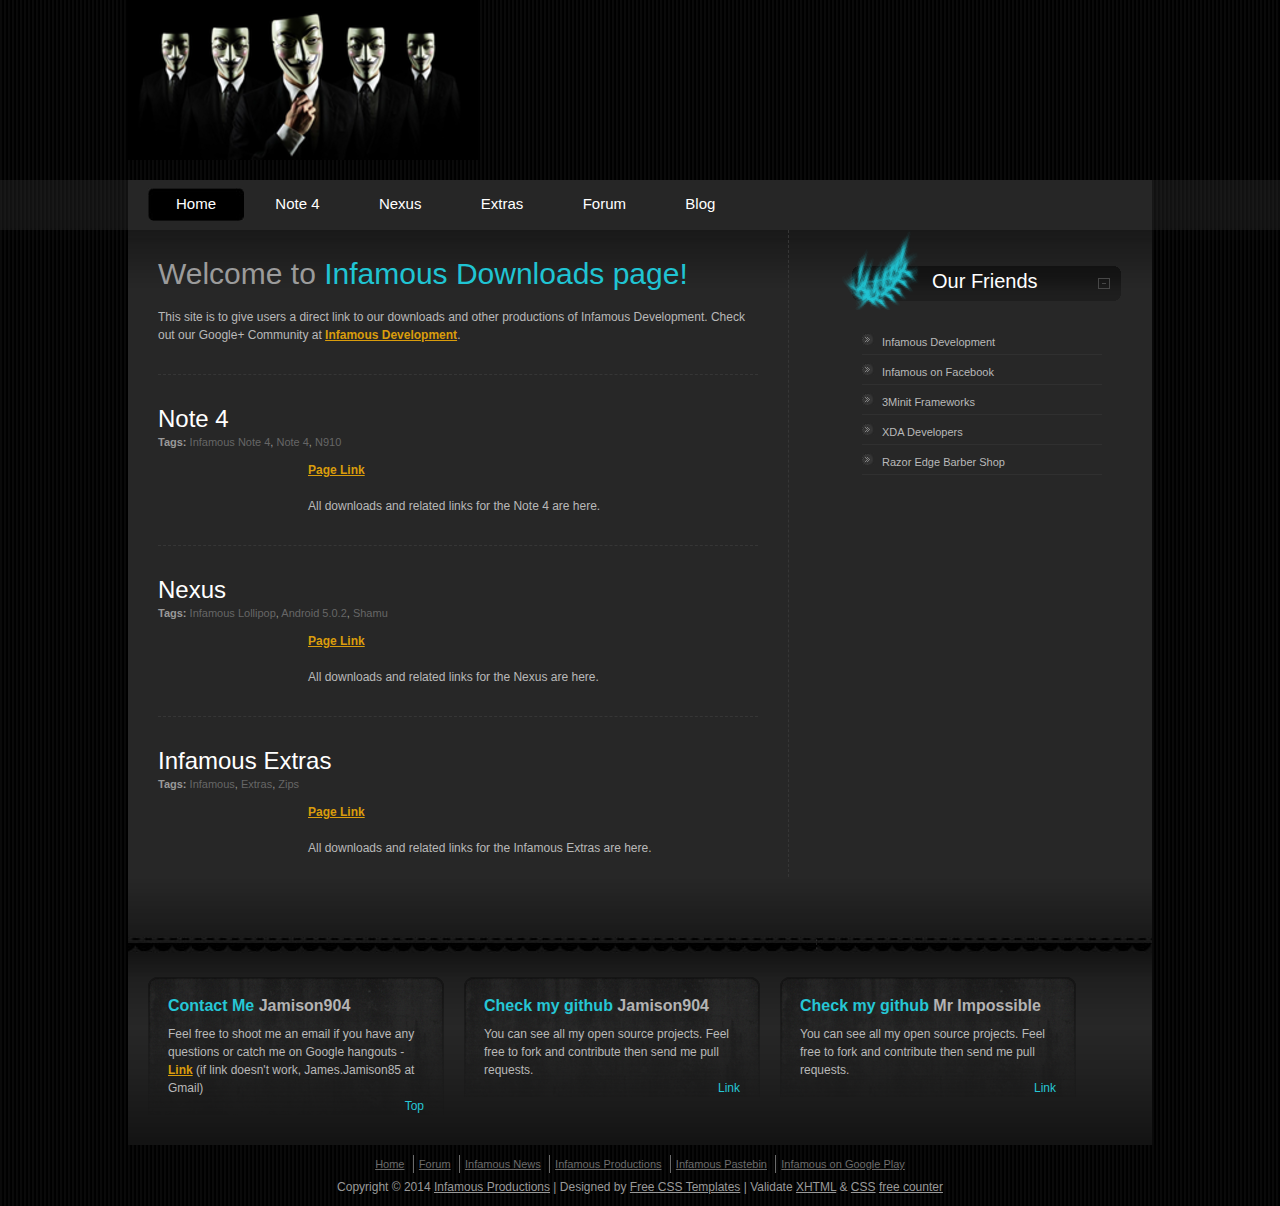
<file: index.html>
<!DOCTYPE html PUBLIC "-//W3C//DTD XHTML 1.0 Transitional//EN" "http://www.w3.org/TR/xhtml1/DTD/xhtml1-transitional.dtd">
<html xmlns="http://www.w3.org/1999/xhtml">
<head>
<meta http-equiv="Content-Type" content="text/html; charset=utf-8" />
<title>Infamous Downloads</title>
<meta name="keywords" content="Web Tech Template, CSS, HTML" />
<meta name="description" content="Web Tech Template is a free CSS website provided by templatemo.com" />
<link href="css/templatemo_style.css" rel="stylesheet" type="text/css" />
<script language="javascript" type="text/javascript">
function clearText(field)
{
    if (field.defaultValue == field.value) field.value = '';
    else if (field.value == '') field.value = field.defaultValue;
}
</script>
</head>
<body>

<div id="templatemo_header">
            
    <div id="site_title">
        
        <a href="http://infamousdevelopment.com/forum/" target="_parent"></a>
        
    </div> <!-- end of site_title -->
    
   <div id="header_right">
    
    
   </div>
    
    <div class="cleaner"></div>
    
</div> <!-- end of header -->

<div id="templatemo_menu_wrapper">
	
    <div id="templatemo_menu">
        <ul>
            <li><a href="#" class="current"><span></span>Home</a></li>
            <li><a href="note.html"><span></span>Note 4</a></li>
            <li><a href="nexus.html" target="_parent"><span></span>Nexus</a></li>
            <li><a href="extras.html" target="_parent"><span></span>Extras</a></li>
            <li><a href="http://infamousdevelopment.com/forum"><span></span>Forum</a></li>
            <li><a href="http://infamousdevelopment.com" target="_parent"><span></span>Blog</a></li>
            
        </ul>    	
	</div>
</div> <!-- end of templatemo_menu -->
<center>
<script type="text/javascript">
    google_ad_client = "ca-pub-1365616957524122";
    google_ad_slot = "8710905492";
    google_ad_width = 728;
    google_ad_height = 90;
</script>
<!-- Site_1 -->
<script type="text/javascript"
src="//pagead2.googlesyndication.com/pagead/show_ads.js">
</script>
</center>



<div id="templatemo_main"> <span class="tm_bottom"></span>
	
<div id="templatemo_content">
    
    	<div class="content_box">
            <h1>Welcome to <span>Infamous Downloads page!</span></h1>
            <p>This site is to give users a direct link to our downloads and other productions of Infamous Development. Check out our Google+ Community at <a href="https://plus.google.com/communities/106093160117198923912" target="_parent">Infamous Development</a>.  </p>
		</div>


        <div class="post_box">
            <div class="header">
                <h2><a href="note.html">Note 4</a></h2>
              <div class="tag"><strong>Tags:</strong> <a href="#">Infamous Note 4</a>, <a href="#">Note 4</a>, <a href="#">N910</a></div>

            </div>
            
            <div class="pb_right">
                <p><a href="note.html" target="_parent">Page Link</a> <br><br> All downloads and related links for the Note 4 are here.</p>

		  </div>
            <div class="cleaner"></div>
    </div>

        <div class="post_box">
            <div class="header">
                <h2><a href="nexus.html">Nexus</a></h2>
              <div class="tag"><strong>Tags:</strong> <a href="#">Infamous Lollipop</a>, <a href="#">Android 5.0.2</a>, <a href="#">Shamu</a></div>

            </div>

            <div class="pb_right">
                <p><a href="nexus.html" target="_parent">Page Link</a> <br><br>  All downloads and related links for the Nexus are here.</p>

		  </div>
            <div class="cleaner"></div>
    </div>

       
<div class="post_box pb_last">
            <div class="header">
                <h2><a href="extras.html">Infamous Extras</a></h2>
              <div class="tag"><strong>Tags:</strong> <a href="#">Infamous</a>, <a href="#">Extras</a>, <a href="#">Zips</a></div>

            </div>

      <div class="pb_right">
                <p><a href="extras.html" target="_parent">Page Link</a><br><br> All downloads and related links for the Infamous Extras are here.</p>

			</div>
            <div class="cleaner"></div>
        </div>
    
    </div>
    

    <div id="templatemo_sidebar">
        
        <div class="sidebar_box">
        	<h3>Our Friends</h3>
            <div class="sb_content">
            	<ul class="sidebar_menu">
                    <li><a href="http://www.infamousdevelopment.com/forum" target="_parent">Infamous Development</a></li>
                    <li><a href="https://facebook.com/infamousdevelopment" target="_parent">Infamous on Facebook</a></li>
                    <li><a href="http://www.3minit.com/index.html" target="_blank">3Minit Frameworks</a></li>
                    <li><a href="http://forum.xda-developers.com/" target="_blank">XDA Developers</a></li>
                    <li><a href="http://www.razoredge.co/" target="_blank">Razor Edge Barber Shop</a></li>
                </ul>
            </div>
        </div>
      <script type="text/javascript">
    google_ad_client = "ca-pub-1365616957524122";
    google_ad_slot = "9397598293";
    google_ad_width = 300;
    google_ad_height = 600;
</script>
	  <!-- Side_1 -->
<script type="text/javascript"
		src="//pagead2.googlesyndication.com/pagead/show_ads.js">
</script>
    </div>
    <center>
    <div class="cleaner"></div>
</div> <!-- end of main -->
<center>
<script type="text/javascript">
    google_ad_client = "ca-pub-1365616957524122";
    google_ad_slot = "8710905492";
    google_ad_width = 728;
    google_ad_height = 90;
</script>
<!-- Site_1 -->
<script type="text/javascript"
src="//pagead2.googlesyndication.com/pagead/show_ads.js">
</script></center>


<div id="templatmeo_bottom">
	<div class="bottom_box">
    	<h5><span>Contact Me</span> Jamison904</h5>
        <p>Feel free to shoot me an email if you have any questions or catch me on Google hangouts - <a href="mailto:/james.jamison85@gmail.com" target="_blank">Link</a> (if link doesn't work, James.Jamison85 at Gmail)</p>
		<a href="#" class="continue">Top</a>
    </div>
    

    <div class="bottom_box">
    	<h5><span>Check my github</span> Jamison904</h5>
        <p>You can see all my open source projects. Feel free to fork and contribute then send me pull requests.</p>
		<a href="https://github.com/jamison904" class="continue">Link</a>
    </div>
	
	    <div class="bottom_box">
    	<h5><span>Check my github</span> Mr Impossible</h5>
        <p>You can see all my open source projects. Feel free to fork and contribute then send me pull requests.</p>
		<a href="https://github.com/mrimp" class="continue">Link</a>
    </div>


</div> <!-- end of bottom -->

<div id="templatemo_footer">

	<ul class="footer_menu">
        <li class="first"><a href="#">Home</a></li>
        <li><a href="http://infamousdevelopment.com/forum">Forum</a></li>
        <li><a href="http://infamousdevelopment.com">Infamous News</a></li>
        <li><a href="http://infamousgit.com/">Infamous Productions</a></li>
        <li><a href="http://infamousdevelopment.com/paste">Infamous Pastebin</a></li>
        <li><a href="https://play.google.com/store/apps/developer?id=Infamous+Productions">Infamous on Google Play</a></li>
	</ul>
    
	Copyright © 2014 <a href="#">Infamous Productions</a> | 
    Designed by <a href="http://www.templatemo.com" target="_parent">Free CSS Templates</a> | 
    Validate <a href="http://validator.w3.org/check?uri=referer">XHTML</a> &amp; <a href="http://jigsaw.w3.org/css-validator/check/referer">CSS</a>

<a href="http://www.freecounterstat.com" target="_Blank" title="free counter">free counter</a><br/>
<script type="text/javascript" src="http://counter2.statcounterfree.com/private/counter.js?c=241ab19b99774f1aa207baa45f062325"></script>
    
</div>
</body>
</html>
</file>
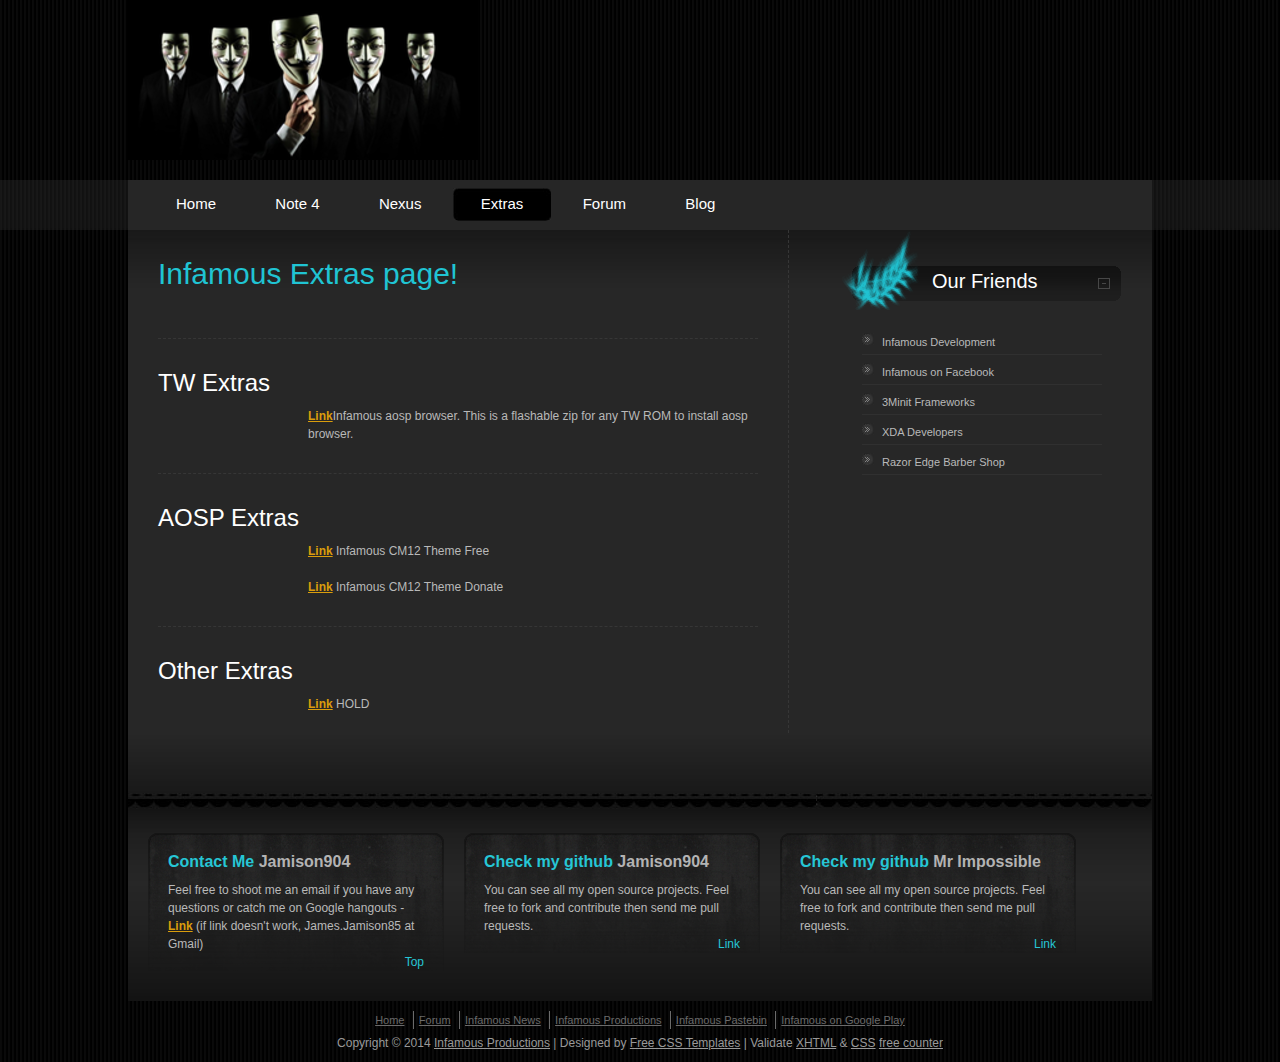
<file: extras.html>
<!DOCTYPE html PUBLIC "-//W3C//DTD XHTML 1.0 Transitional//EN" "http://www.w3.org/TR/xhtml1/DTD/xhtml1-transitional.dtd">
<html xmlns="http://www.w3.org/1999/xhtml">
<head>
<meta http-equiv="Content-Type" content="text/html; charset=utf-8" />
<title>Extras</title>
<meta name="keywords" content="Web Tech Template, CSS, HTML" />
<meta name="description" content="Web Tech Template is a free CSS website provided by templatemo.com" />
<link href="css/templatemo_style.css" rel="stylesheet" type="text/css" />
<script language="javascript" type="text/javascript">
function clearText(field)
{
    if (field.defaultValue == field.value) field.value = '';
    else if (field.value == '') field.value = field.defaultValue;
}
</script>
</head>
<body>

<div id="templatemo_header">
            
    <div id="site_title">
        
        <a href="http://infamousdevelopment.com/forum/" target="_parent"></a>
        
    </div> <!-- end of site_title -->

   <div id="header_right">

    
   </div>

    <div class="cleaner"></div>
    
</div> <!-- end of header -->

<div id="templatemo_menu_wrapper">
	
    <div id="templatemo_menu">
        <ul>
            <li><a href="index.html"><span></span>Home</a></li>
            <li><a href="note.html"><span></span>Note 4</a></li>
            <li><a href="nexus.html" target="_parent"><span></span>Nexus</a></li>
            <li><a href="#" class="current"><span></span>Extras</a></li>
            <li><a href="http://infamousdevelopment.com/forum"><span></span>Forum</a></li>
            <li><a href="http://infamousdevelopment.com" target="_parent"><span></span>Blog</a></li>
        </ul>    	
	</div>
</div> <!-- end of templatemo_menu -->
<center>
<script type="text/javascript">
    google_ad_client = "ca-pub-1365616957524122";
    google_ad_slot = "8710905492";
    google_ad_width = 728;
    google_ad_height = 90;
</script>
<!-- Site_1 -->
<script type="text/javascript"
src="//pagead2.googlesyndication.com/pagead/show_ads.js">
</script>
</center>



<div id="templatemo_main"> <span class="tm_bottom"></span>
    
<div id="templatemo_content">
    
        <div class="content_box">
            <h1><span>Infamous Extras page!</span></h1>
            <p>  </p>
        </div>


        <div class="post_box">
            <div class="header">
                <h2><a href="#">TW Extras</a></h2>

            </div>
            
            <div class="pb_right">
                <p><a href="http://infamousdevelopment.com/Downloads/note/extras/browser.zip" target="_parent">Link</a>Infamous aosp browser. This is a flashable zip for any TW ROM to install aosp browser.</p>

          </div>
            <div class="cleaner"></div>
    </div>

        <div class="post_box">
            <div class="header">
                <h2><a href="#">AOSP Extras</a></h2>
            </div>

            <div class="pb_right">
			  <p><a href="https://play.google.com/store/apps/details?id=com.infamous.cm.theme5" target="_parent">Link</a> Infamous CM12 Theme Free</p><br>
				<p><a href="https://play.google.com/store/apps/details?id=com.infamous.cm.theme6" target="_parent">Link</a> Infamous CM12 Theme Donate</p>
			  

          </div>
            <div class="cleaner"></div>
    </div>

       
<div class="post_box pb_last">
            <div class="header">
                <h2><a href="#">Other Extras</a></h2>
            </div>

            <div class="pb_right">
                <p><a href="#" target="_parent">Link</a> HOLD</p>

          </div>
            <div class="cleaner"></div>
        </div>
    
    </div>
    

    <div id="templatemo_sidebar">
        
        <div class="sidebar_box">
            <h3>Our Friends</h3>
            <div class="sb_content">
                <ul class="sidebar_menu">
                    <li><a href="http://www.infamousdevelopment.com/forum" target="_parent">Infamous Development</a></li>
                    <li><a href="https://facebook.com/infamousdevelopment" target="_parent">Infamous on Facebook</a></li>
                    <li><a href="http://www.3minit.com/index.html" target="_blank">3Minit Frameworks</a></li>
                    <li><a href="http://forum.xda-developers.com/" target="_blank">XDA Developers</a></li>
                    <li><a href="http://www.razoredge.co/" target="_blank">Razor Edge Barber Shop</a></li>
                </ul>
            </div>
        </div>
		<script type="text/javascript">
    google_ad_client = "ca-pub-1365616957524122";
    google_ad_slot = "9397598293";
    google_ad_width = 300;
    google_ad_height = 600;
</script>
	  <!-- Side_1 -->
<script type="text/javascript"
		src="//pagead2.googlesyndication.com/pagead/show_ads.js">
</script>
    </div>
    <center>
    <div class="cleaner"></div>
</div> <!-- end of main -->
<center>
<script type="text/javascript">
    google_ad_client = "ca-pub-1365616957524122";
    google_ad_slot = "8710905492";
    google_ad_width = 728;
    google_ad_height = 90;
</script>
<!-- Site_1 -->
<script type="text/javascript"
src="//pagead2.googlesyndication.com/pagead/show_ads.js">
</script></center>


<div id="templatmeo_bottom">
    <div class="bottom_box">
        <h5><span>Contact Me</span> Jamison904</h5>
        <p>Feel free to shoot me an email if you have any questions or catch me on Google hangouts - <a href="mailto:/james.jamison85@gmail.com" target="_blank">Link</a> (if link doesn't work, James.Jamison85 at Gmail)</p>
        <a href="#" class="continue">Top</a>
    </div>
    

    <div class="bottom_box">
        <h5><span>Check my github</span> Jamison904</h5>
        <p>You can see all my open source projects. Feel free to fork and contribute then send me pull requests.</p>
        <a href="https://github.com/jamison904" class="continue">Link</a>
    </div>
    
        <div class="bottom_box">
        <h5><span>Check my github</span> Mr Impossible</h5>
        <p>You can see all my open source projects. Feel free to fork and contribute then send me pull requests.</p>
        <a href="https://github.com/mrimp" class="continue">Link</a>
    </div>


</div> <!-- end of bottom -->

<div id="templatemo_footer">

    <ul class="footer_menu">
        <li class="first"><a href="#">Home</a></li>
        <li><a href="http://infamousdevelopment.com/forum">Forum</a></li>
        <li><a href="http://infamousdevelopment.com">Infamous News</a></li>
        <li><a href="http://infamousgit.com/">Infamous Productions</a></li>
        <li><a href="http://infamousdevelopment.com/paste">Infamous Pastebin</a></li>
        <li><a href="https://play.google.com/store/apps/developer?id=Infamous+Productions">Infamous on Google Play</a></li>
    </ul>
    
    Copyright © 2014 <a href="#">Infamous Productions</a> | 
    Designed by <a href="http://www.templatemo.com" target="_parent">Free CSS Templates</a> | 
    Validate <a href="http://validator.w3.org/check?uri=referer">XHTML</a> &amp; <a href="http://jigsaw.w3.org/css-validator/check/referer">CSS</a>

<a href="http://www.freecounterstat.com" target="_Blank" title="free counter">free counter</a><br/>
<script type="text/javascript" src="http://counter2.statcounterfree.com/private/counter.js?c=241ab19b99774f1aa207baa45f062325"></script>
    
</div>
</body>
</html>
</file>
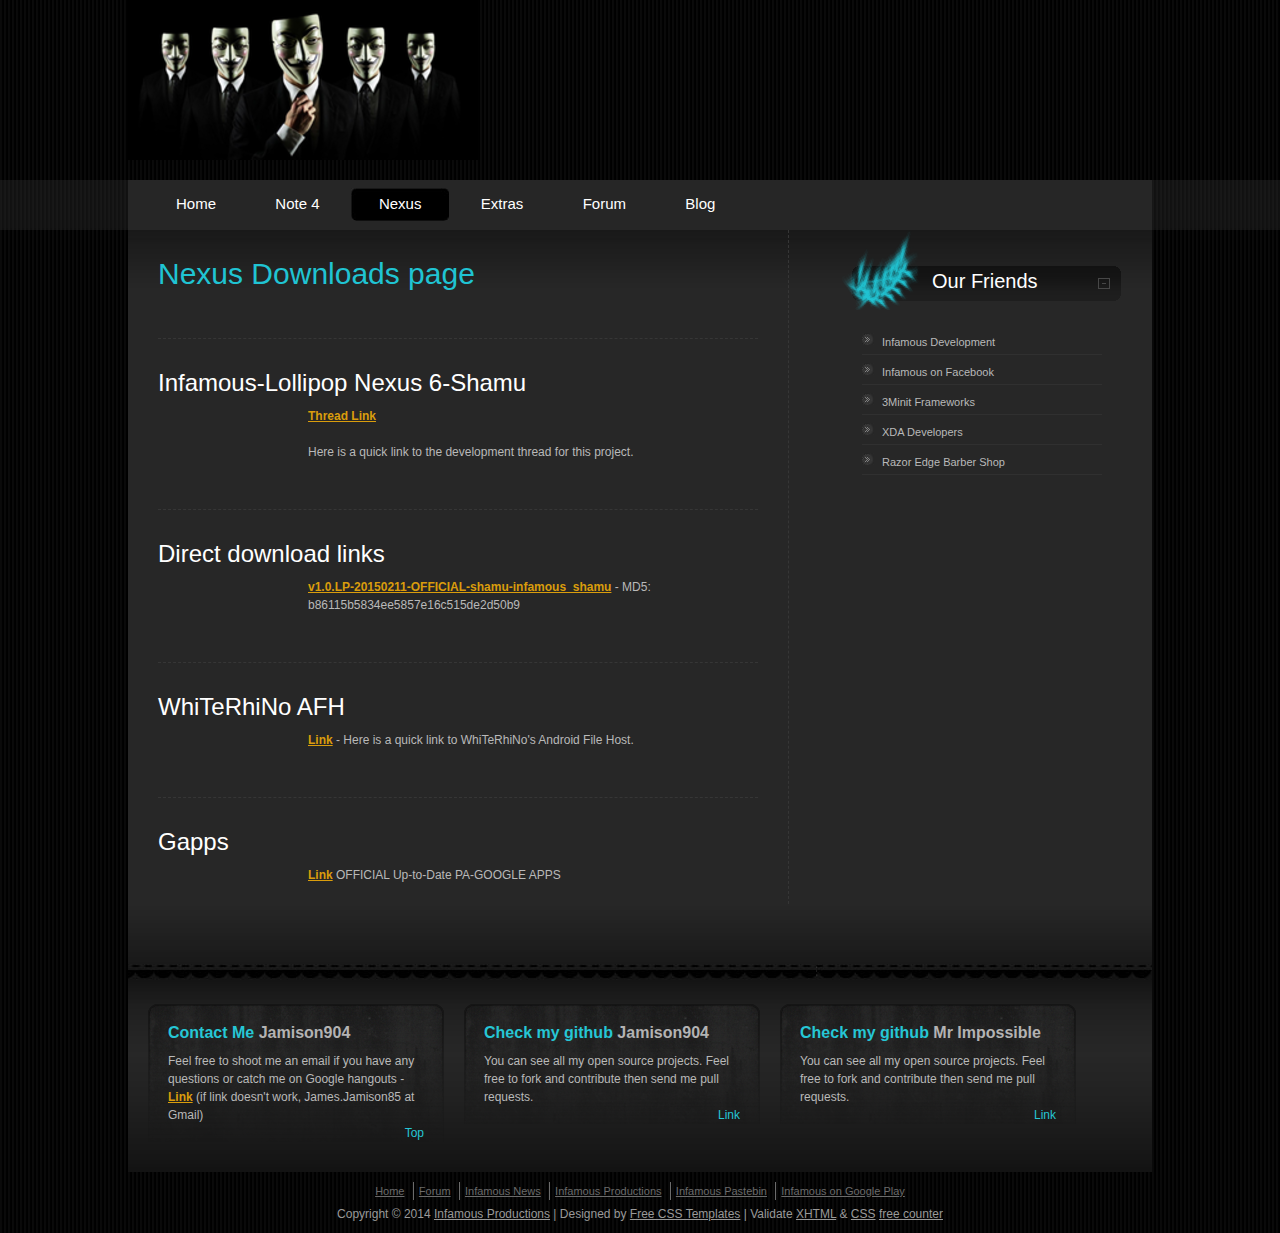
<file: nexus.html>
<!DOCTYPE html PUBLIC "-//W3C//DTD XHTML 1.0 Transitional//EN" "http://www.w3.org/TR/xhtml1/DTD/xhtml1-transitional.dtd">
<html xmlns="http://www.w3.org/1999/xhtml">
<head>
<meta http-equiv="Content-Type" content="text/html; charset=utf-8" />
<title>Nexus</title>
<meta name="keywords" content="Web Tech Template, CSS, HTML" />
<meta name="description" content="Web Tech Template is a free CSS website provided by templatemo.com" />
<link href="css/templatemo_style.css" rel="stylesheet" type="text/css" />
<script language="javascript" type="text/javascript">
function clearText(field)
{
    if (field.defaultValue == field.value) field.value = '';
    else if (field.value == '') field.value = field.defaultValue;
}
</script>
</head>
<body>

<div id="templatemo_header">
            
    <div id="site_title">
        
        <a href="http://infamousdevelopment.com/forum/" target="_parent"></a>
        
    </div> <!-- end of site_title -->

   <div id="header_right">
    
    
   </div>

    <div class="cleaner"></div>
    
</div> <!-- end of header -->

<div id="templatemo_menu_wrapper">
	
    <div id="templatemo_menu">
        <ul>
            <li><a href="index.html"><span></span>Home</a></li>
            <li><a href="note.html"><span></span>Note 4</a></li>
            <li><a href="#" class="current"><span></span>Nexus</a></li>
            <li><a href="extras.html" target="_parent"><span></span>Extras</a></li>
            <li><a href="http://infamousdevelopment.com/forum"><span></span>Forum</a></li>
            <li><a href="http://infamousdevelopment.com" target="_parent"><span></span>Blog</a></li>
        </ul>    	
	</div>
</div> <!-- end of templatemo_menu -->
<center>
<script type="text/javascript">
    google_ad_client = "ca-pub-1365616957524122";
    google_ad_slot = "8710905492";
    google_ad_width = 728;
    google_ad_height = 90;
</script>
<!-- Site_1 -->
<script type="text/javascript"
src="//pagead2.googlesyndication.com/pagead/show_ads.js">
</script>
</center>



<div id="templatemo_main"> <span class="tm_bottom"></span>
    
<div id="templatemo_content">
    
        <div class="content_box">
            <h1><span>Nexus Downloads page</span></h1>
        </div>


        <div class="post_box">
            <div class="header">
                <h2><a href="http://infamousdevelopment.com/forum/index.php?/topic/91-rom-official-infamous-lollipop-502-shamu/">Infamous-Lollipop Nexus 6-Shamu</a></h2>
            </div>
            
            <div class="pb_right">
                <p><a href="http://infamousdevelopment.com/forum/index.php?/topic/91-rom-official-infamous-lollipop-502-shamu/" target="_parent">Thread Link</a> <br><br> Here is a quick link to the development thread for this project.<br><br></p>

          </div>
            <div class="cleaner"></div>
    </div>

        <div class="post_box">
            <div class="header">
                <h2><a href="#">Direct download links</a></h2>
            </div>

            <div class="pb_right">
                <p><a href="https://www.androidfilehost.com/?fid=95916177934527058" target="_parent">v1.0.LP-20150211-OFFICIAL-shamu-infamous_shamu</a>
 - MD5: b86115b5834ee5857e16c515de2d50b9<br><br>

 <!-- You're next one. Copy and paste and make changes as shown below. Hit me up if you need help - Jamison
 <a href="https://www.androidfilehost.com/?fid=95897840722645128" target="_parent">5.0.2.beta-20150118-OFFICIAL-shamu-infamous_shamu</a>
 - MD5: bf412a4c941535af955ba5e71c660e4c<br><br> -->

<!-- The link format is as follows:
 <a href="https://www.androidfilehost.com/ download link" target="_parent">InfamousROM Note 4 Update number</a>
 - MD5:bee4fcfb764e64494ed7759ceca3e481 <- here.

The </p> has to be below all the links
-->
 </p>

          </div>
            <div class="cleaner"></div>
    </div>

    <div class="post_box">
            <div class="header">
                <h2><a href="https://www.androidfilehost.com/?w=files&flid=23420">WhiTeRhiNo AFH</a></h2>
            </div>
            
            <div class="pb_right">
                <p><a href="https://www.androidfilehost.com/?w=files&flid=23420" target="_parent">Link</a> - Here is a quick link to WhiTeRhiNo's Android File Host.<br><br></p>

          </div>
            <div class="cleaner"></div>
    </div>
       
<div class="post_box pb_last">
            <div class="header">
                <h2><a href="#">Gapps</a></h2>
            </div>

      <div class="pb_right">
                <p><a href="http://forum.xda-developers.com/paranoid-android/general/gapps-official-to-date-pa-google-apps-t2943900" target="_parent">Link</a> OFFICIAL Up-to-Date PA-GOOGLE APPS </p>

            </div>
            <div class="cleaner"></div>
        </div>
    
    </div>
    

    <div id="templatemo_sidebar">
        
        <div class="sidebar_box">
            <h3>Our Friends</h3>
            <div class="sb_content">
                <ul class="sidebar_menu">
                    <li><a href="http://www.infamousdevelopment.com/forum" target="_parent">Infamous Development</a></li>
                    <li><a href="https://facebook.com/infamousdevelopment" target="_parent">Infamous on Facebook</a></li>
                    <li><a href="http://www.3minit.com/index.html" target="_blank">3Minit Frameworks</a></li>
                    <li><a href="http://forum.xda-developers.com/" target="_blank">XDA Developers</a></li>
                    <li><a href="http://www.razoredge.co/" target="_blank">Razor Edge Barber Shop</a></li>
                </ul>
            </div>
        </div>
		<script type="text/javascript">
    google_ad_client = "ca-pub-1365616957524122";
    google_ad_slot = "9397598293";
    google_ad_width = 300;
    google_ad_height = 600;
</script>
	  <!-- Side_1 -->
<script type="text/javascript"
		src="//pagead2.googlesyndication.com/pagead/show_ads.js">
</script>
    </div>
    <center>
    <div class="cleaner"></div>
</div> <!-- end of main -->
<center>
<script type="text/javascript">
    google_ad_client = "ca-pub-1365616957524122";
    google_ad_slot = "8710905492";
    google_ad_width = 728;
    google_ad_height = 90;
</script>
<!-- Site_1 -->
<script type="text/javascript"
src="//pagead2.googlesyndication.com/pagead/show_ads.js">
</script></center>


<div id="templatmeo_bottom">
    <div class="bottom_box">
        <h5><span>Contact Me</span> Jamison904</h5>
        <p>Feel free to shoot me an email if you have any questions or catch me on Google hangouts - <a href="mailto:/james.jamison85@gmail.com" target="_blank">Link</a> (if link doesn't work, James.Jamison85 at Gmail)</p>
        <a href="#" class="continue">Top</a>
    </div>
    

    <div class="bottom_box">
        <h5><span>Check my github</span> Jamison904</h5>
        <p>You can see all my open source projects. Feel free to fork and contribute then send me pull requests.</p>
        <a href="https://github.com/jamison904" class="continue">Link</a>
    </div>
    
        <div class="bottom_box">
        <h5><span>Check my github</span> Mr Impossible</h5>
        <p>You can see all my open source projects. Feel free to fork and contribute then send me pull requests.</p>
        <a href="https://github.com/mrimp" class="continue">Link</a>
    </div>


</div> <!-- end of bottom -->

<div id="templatemo_footer">

    <ul class="footer_menu">
        <li class="first"><a href="#">Home</a></li>
        <li><a href="http://infamousdevelopment.com/forum">Forum</a></li>
        <li><a href="http://infamousdevelopment.com">Infamous News</a></li>
        <li><a href="http://infamousgit.com/">Infamous Productions</a></li>
        <li><a href="http://infamousdevelopment.com/paste">Infamous Pastebin</a></li>
        <li><a href="https://play.google.com/store/apps/developer?id=Infamous+Productions">Infamous on Google Play</a></li>
    </ul>
    
    Copyright © 2014 <a href="#">Infamous Productions</a> | 
    Designed by <a href="http://www.templatemo.com" target="_parent">Free CSS Templates</a> | 
    Validate <a href="http://validator.w3.org/check?uri=referer">XHTML</a> &amp; <a href="http://jigsaw.w3.org/css-validator/check/referer">CSS</a>

<a href="http://www.freecounterstat.com" target="_Blank" title="free counter">free counter</a><br/>
<script type="text/javascript" src="http://counter2.statcounterfree.com/private/counter.js?c=241ab19b99774f1aa207baa45f062325"></script>
    
</div>
</body>
</html>
</file>
<file: css/templatemo_style.css>
/*
Credit: http://www.templatemo.com
*/

body {
	margin: 0px;
	padding: 0px;
	color: #b9b9b9;
	font-family: Tahoma, Geneva, sans-serif;
	font-size: 12px;
	line-height: 1.5em; 
	background-color: #ccc;
	background-image: url(../images/templatemo_body.jpg);
	background-repeat: repeat;
}

a, a:link, a:visited { color: #da9d0c; font-weight: bold; text-decoration: underline; }
a:hover { color: #99FF00; text-decoration: none; }

p { margin: 0px; padding: 0; }
img { border: none; }

ul { margin: 0; padding: 0; }
ul li { margin: 0; padding: 0; }

h1, h2, h3, h4, h5, h6 { color: #000; }
h1 { font-size: 30px; font-weight: normal; margin: 0 0 20px 0; padding: 5px 0; color: #9b9b9b; }
h2 { font-size: 24px; font-weight: normal; margin: 0 0 20px 0; padding: 10px 0 15px 0; color: #fff; }
h3 { font-size: 20px; font-weight: normal; margin: 0 0 15px 0; padding: 0; padding: 0 0 10px 0; }
h4 { font-size: 18px; margin: 0 0 20px 0; padding: 0 0 10px 0; ; }
h5 { font-size: 16px; margin: 0 0 10px 0; padding: 0; }
h6 { font-size: 14px; margin: 0 0 5px 0; padding: 0; }

.cleaner { clear: both; width: 100%; height: 0px; font-size: 0px;  }
.cleaner_h10 { clear: both; width:100%; height: 10px; }
.cleaner_h20 { clear: both; width:100%; height: 20px; }
.cleaner_h30 { clear: both; width:100%; height: 30px; }
.cleaner_h40 { clear: both; width:100%; height: 40px; }
.cleaner_h50 { clear: both; width:100%; height: 50px; }
.cleaner_h60 { clear: both; width:100%; height: 60px; }

.hr_divider { background: url(../images/templatemo_hr_divider.jpg) bottom repeat-x; }

.float_l { float: left; }
.float_r { float: right; }

/*
.image_wrapper { display: inline-block; padding: 4px; border: 1px solid #666; background: none; margin-bottom: 10px; }
.image_fl { float: left; margin: 3px 15px 0 0; }
.image_fr { float: right; margin: 3px 0 0 15px; }
*/

blockquote { font-style: italic; margin-left: 10px;}
cite { font-weight: bold; color:#3b3823; }
cite span { color: #696443; }
em { color: #e55822; }

a.continue { color: #F00; font-weight: bold; text-decoration: none; }

#templatemo_header {
	width: 1024px;
	padding: 0;
	margin: 0 auto 20px auto;
	
}

#site_title {
	float: left;
	width: 500px;
	height: 160px;
	font-family: Georgia, "Times New Roman", Times, serif;
}

#site_title a {
	display: block;
	width: 500px;
	height: 30px;
	margin: 0px;
	padding: 130px 0px 0 170px;
	font-size: 14px;
	color: #ffffff;
	font-weight: normal;
	text-decoration: none;
	background: url(../images/templatemo_logo.png) no-repeat top left;	
}

#header_right {
	float: right;
	width: 260px;
	padding-top: 30px;
	text-align: right;
}

#newsletter_box {
	width: 260px;
	padding: 28px 0 0 0;
	margin-top: 30px;
	background: url(../images/templatemo_newsletter.png) top left no-repeat;
}

#newsletter_box form { width: 260px; padding: 0; margin: 0; }
#newsletter_box form .newsletter_email { color: #333; width: 180px; height: 22px; border: 1px solid #333; background: none; padding: 0 5px; }
#newsletter_box form #submit { width: 63px; height:23px; background: url(../images/templatemo_subscribe_btn.png) no-repeat; border: none; cursor: pointer; }

/* menu */

#templatemo_menu_wrapper {
	clear: both;
	width: 100%;
	height: 50px;
	background: url(../images/templatemo_menu_wrapper.jpg) repeat-x;
}

#templatemo_menu {
	width: 984px;
	height: 50px;
	padding: 0 20px;
	margin: 0 auto;
	background: #262626;
}

#templatemo_menu ul {
	height: 33px;
	margin: 0;
	padding: 8px 0 0 0;
	list-style: none;
}

#templatemo_menu ul li {
	padding: 0;
	margin: 0;
	display: inline-block;
}

#templatemo_menu ul li a {
	position: relative;
	float: left;
	display: block;
	height: 26px;
	padding: 7px 28px;
	font-size: 15px;
	color: #fff;	
	text-decoration: none;
	font-weight: normal;
	text-align: center;
	outline: none;
}

#templatemo_menu ul li a:hover, #templatemo_menu ul .current {
	color: #fff;
	background: url(../images/templatemo_menu_right.jpg) no-repeat top right;
}

#templatemo_menu ul li a:hover span, #templatemo_menu ul .current span {
	position: absolute;
	top: 0;
	left: 0;
	width: 5px;
	height: 33px;
	background: url(../images/templatemo_menu_left.jpg) no-repeat;
}

#register_box {
	float: right;
	width: 200px;
	color: #fff;
	font-size: 11px;
	padding-top: 10px;
}

#register_box .signup { color:#F00; font-weight: bold; text-decoration: none; }
#register_box .new_reg { color:#be6300; font-weight: bold; text-decoration: none; }
/* end of menu */

/* main */

#templatemo_main {
	clear: both;
	position: relative;
	width: 964px;
	padding: 0 30px 50px;
	margin: 0 auto;
	background: #272727 url(../images/templatemo_content_top.jpg) top no-repeat;
}

#templatemo_main .tm_bottom {
	 position: absolute;
	 width: 1024px;
	 height: 60px;
	 bottom: 0;
	 left: 0;
	 background: url(../images/templatemo_content_bottom.jpg) no-repeat;	 
}

#templatemo_content {
	float: left;
	width: 600px;
	padding: 30px 30px 30px 0;
	border-right: 1px dashed #363636;
}

#templatemo_content h1 span {
	color: #20c4d3;
}

.content_box {
	padding-bottom: 30px;
	margin-bottom: 30px;
	border-bottom: 1px dashed #363636;	
}

.post_box {
	clear: both;
	padding-bottom: 30px;
	margin-bottom: 30px;
	border-bottom: 1px dashed #363636;	
}

.pb_last { margin: 0; padding: 0; border: none; }

.post_box .header {
	position: relative;
	margin-bottom: 10px;
}

.header a { color: #FFFFFF; font-weight: normal; text-decoration: none; }
.header a:hover { color: #999999; }

.header .tag { font-size: 11px; color: #999999; }
.header .tag a { font-size: 11px; color: #666666; }
.header .tag a:hover { color: #CCCCCC; }

.header h2 { margin: 0; padding: 5px 0; }
.header .posted_date { position: absolute; font-size: 11px; color: #2b2b2b; top: 0; right: 0; width: 45px; height: 45px; padding: 8px 3px 0 0; text-align: center; background:url(../images/templatemo_date.jpg) no-repeat;
}
.header .posted_date strong { display: block; margin-top: 5px; }

.post_box img { width: 108px; height: 108px; border: 5px solid #fff; float: left; margin-right: 30px; }
.post_box .pb_right { float: right; width: 450px; }
.post_box .comment a { display: block; margin-top: 15px; background: url(../images/templatemo_comment.jpg) no-repeat bottom left; padding: 3px 0 0 25px; }

#templatemo_sidebar {
	float: right;
	width: 280px;
}

.sidebar_box {
	clear: both;
}

.sidebar_box h3 {
	width: 190px;
	height: 38px;
	margin: 0;
	padding: 42px 0 0 90px;
	color: #fff;
	background: url(../images/templatemo_site_header.png) no-repeat left top;;
}

.sidebar_box a { text-decoration: none; color: #b9b9b9; }

.sidebar_box .sb_content {
	padding: 20px;
}

.sidebar_menu { margin: 0; padding: 0; list-style: none; }
.sidebar_menu li { margin: 0 0 5px 0; padding: 3px 0; border-bottom: 1px solid #303030 }
.sidebar_menu li a { text-decoration: none; font-size: 11px; font-weight: normal; background: url(../images/templatemo_list.jpg) no-repeat top left; display: block; padding-left: 20px;}
.sidebar_menu li a span { color: #f00; }

/* end of main */

/* bottom */

#templatmeo_bottom {
	clear: both;
	width: 1024px;
	height: 168px;
	margin: 0 auto;
	padding: 40px 0 0;
	background: url(../images/templatemo_footer.jpg) no-repeat;
}

.bottom_box {
	float: left;
	margin-left: 20px;
	width: 256px;
	padding: 20px 20px 0;
	background: url(../images/templatemo_footer_box.png) no-repeat;
}

.bottom_box h5 {
	color: #b3b3b3;
}

.bottom_box h5 span {
	color: #26c6d5;
}

.bottom_box a.continue {
	font-weight: normal;
	float: right;
	color: #26c6d5;
}

.bottom_box_list { margin: 20px 0; padding: 0; list-style: none; }
.bottom_box_list li { background: url(../images/templatemo_footer_list.png) no-repeat scroll 0 3px; margin: 0 0 10px; padding: 0 0 3px 15px; 	line-height: 1em; }
.bottom_box_list li a { color: #8e8e8e; text-decoration: underline; font-weight: normal; }
.bottom_box_list li a:hover { text-decoration: none; }

/* end of bottom */

/* footer */

#templatemo_footer {
	clear: both;
	width: 1024px;
	margin: 0 auto;
	padding: 10px 0;
	color: #999999;
	text-align: center;
}

#templatemo_footer a { color: #999999; font-weight: normal; }

#templatemo_footer .footer_menu { margin: 0 0 5px 0; padding: 0; list-style: none; }
#templatemo_footer .footer_menu li { margin: 0; padding: 0 5px; list-style: none; border-left: 1px solid #6b6b6b; display: inline-block; }
#templatemo_footer .footer_menu .first { border: none; }
#templatemo_footer .footer_menu li a { color: #6b6b6b; font-size: 11px; }
#templatemo_footer .footer_menu li a:hover { color: #fff; }

/* end of footer */
</file>
